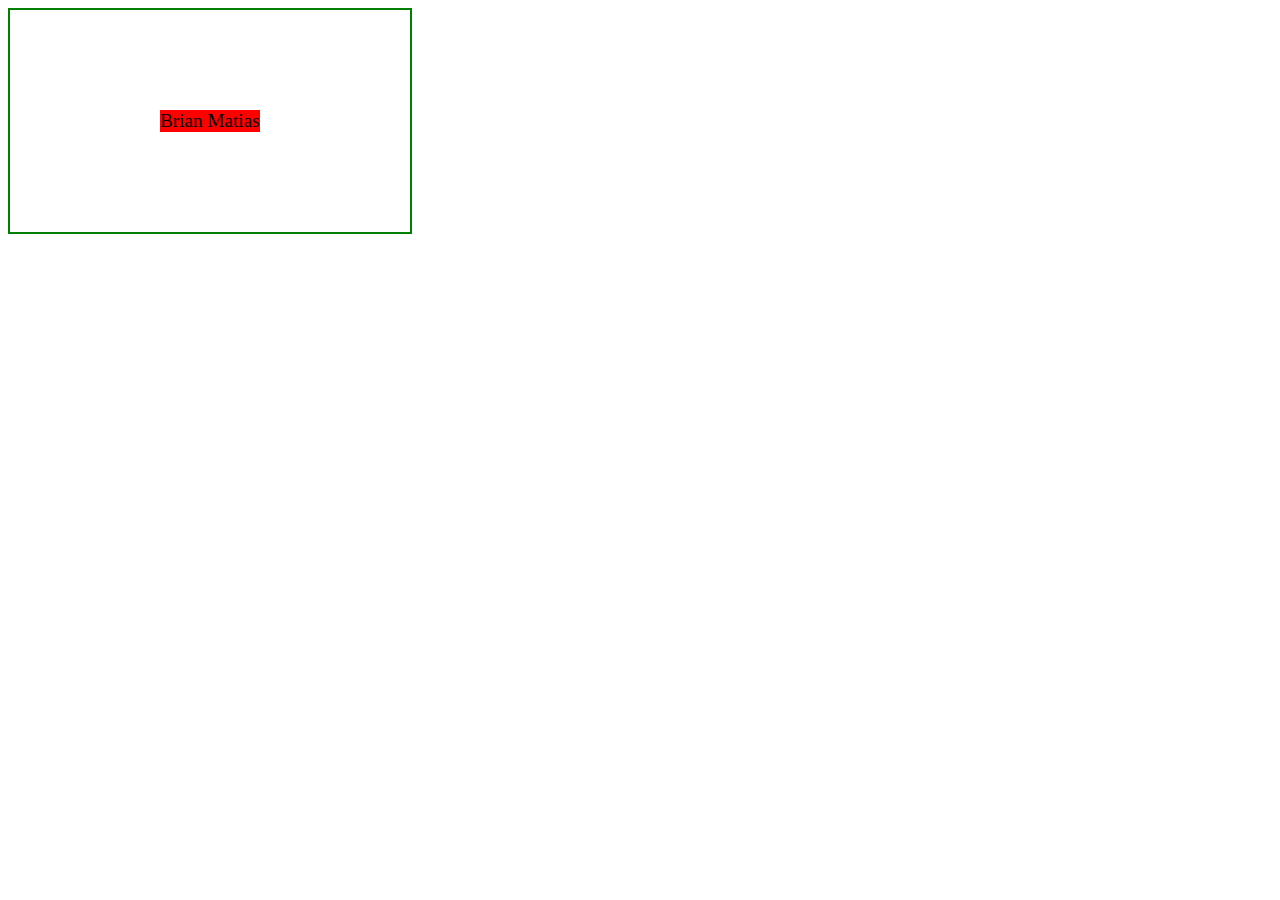
<file: Alinhamento vertical/index.html>
<!DOCTYPE html>
<html lang="en">
<head>
    <meta charset="UTF-8">
    <meta http-equiv="X-UA-Compatible" content="IE=edge">
    <meta name="viewport" content="width=device-width, initial-scale=1.0">
    <title>Document</title>
    <style>
        body{
            font-size: 1.2rem;
        }

        /* .card{
            position:relative ;
            float: left;
            width: 400px;
            height: 200px;
            border: 2px solid green;
            text-align: center;

        } */

        /* .c1{
            line-height: 200px;
        }

        .c2{
            position: absolute;
            top: 50%;
            left: 50%;

            transform: translate(-50%, -50% );} */
            
        .card2{
            /* clear: left;
            float: left; */
            display: inline-block;
            border: 2px solid green;
            padding-left: 150px;
            padding-right: 150px;
            padding-top: 100px;
            padding-bottom: 100px;
        }

            
            
            
            
            
            </style>





<!-- </head>
<body>
    <div class="card">
        <div class="c1">
            Brian Matias
        </div>
    </div>
    <div class="card">
        <div class="c2">
            Brian Matias
        </div>
    </div>
<br><br><br> -->

    <div class="card2">
        <div style="background-color: red;">
            Brian Matias
        </div>
    </div>









</body>
</html>
</file>
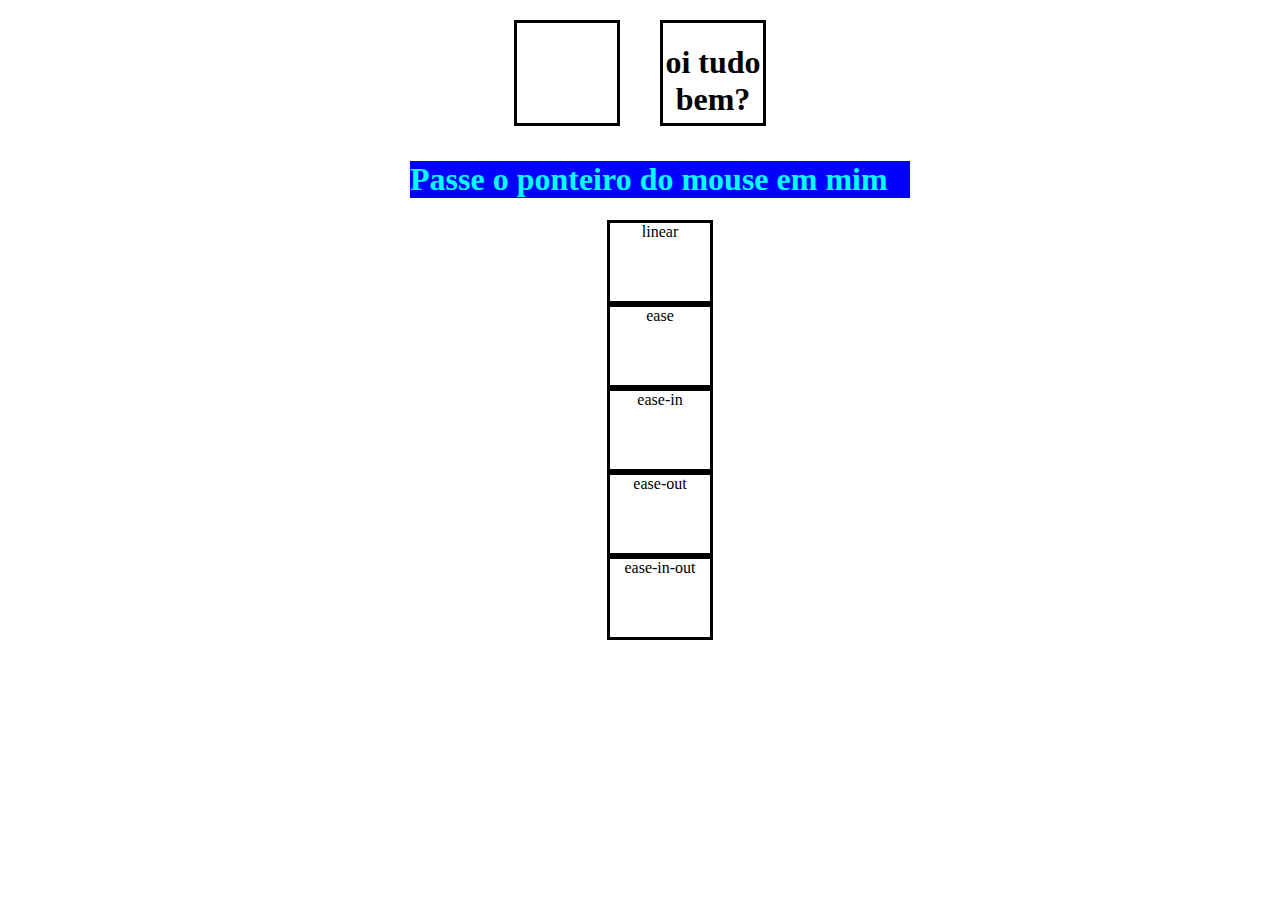
<file: Animação/index.html>
<!DOCTYPE html>
<html lang="en">
<head>
    <meta charset="UTF-8">
    <meta http-equiv="X-UA-Compatible" content="IE=edge">
    <meta name="viewport" content="width=device-width, initial-scale=1.0">
    <title>Document</title>
    <link rel="stylesheet" href="./style.css">
</head>
<body>
    

    <div class="containerr">
        <div class="box"></div>
        <div class="box2"> <h1 class="oi">oi tudo bem?</h1></div>
        
            
        </h1>
        <div class="flex">
            <h1 class="titulo">Passe o ponteiro do mouse em mim</h1>
            <div class="mover1">linear</div>
            <div class="mover2">ease</div>
            <div class="mover3">ease-in</div>
            <div class="mover4">  <div class="h1"></div>    ease-out</div>
            <div class="mover5">ease-in-out</div>
        </div>
    </div>


</body>
</html>
</file>
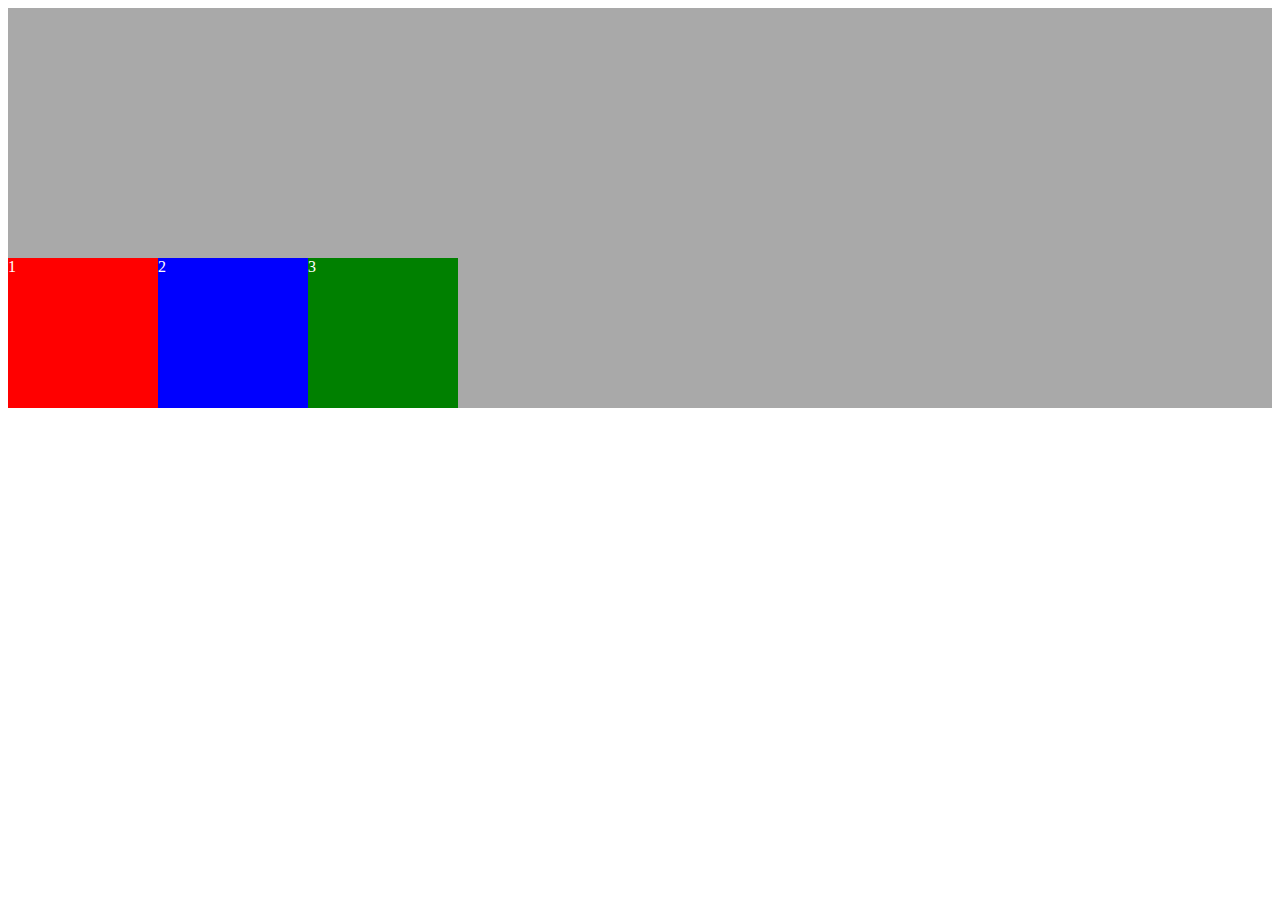
<file: FlexBox Flex Direction/index.html>
<!DOCTYPE html>
<html lang="en">
<head>
    <meta charset="UTF-8">
    <meta http-equiv="X-UA-Compatible" content="IE=edge">
    <meta name="viewport" content="width=
    , initial-scale=1.0">
    <title>Document</title>
    <link rel="stylesheet" href="./style.css">
</head>
<body>
    
    <div class="container">
        <div class="rect r1">1</div>
        <div class="rect r2">2</div>
        <div class="rect r3">3</div>
    </div>

</body>
</html>
</file>
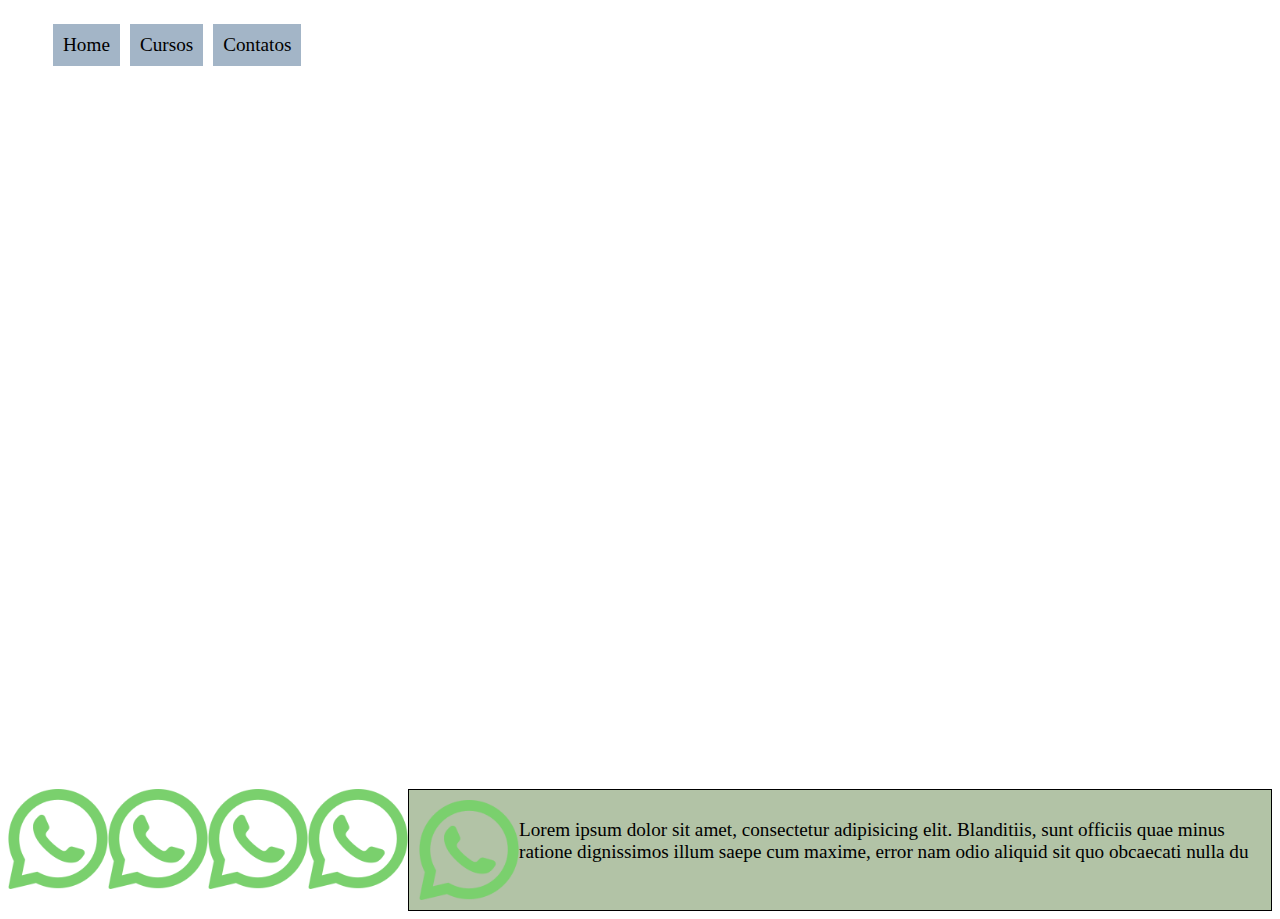
<file: float/index.html>
<!DOCTYPE html>
<html lang="en">
<head>
    <meta charset="UTF-8">
    <meta http-equiv="X-UA-Compatible" content="IE=edge">
    <meta name="viewport" content="width=device-width, initial-scale=1.0">
    <title>Document</title>
    <style>
        
        li{
            float: left;
            list-style:none;
            padding: 10px;
            background-color: #a3b5c7;
            margin: 5px;
        }

        body{
            font-size: 1.2rem;
        }

        img{
            float:left;
        }

        p{
            clear: none;
        }

        div{
            border: 1px solid black;
            overflow: auto;
            padding: 10px;
            background-color: #b2c3a6;
        }

    </style>
</head>
<body>

    <ul>
        <li>Home</li>
        <li>Cursos</li>
        <li>Contatos</li>
    </ul>



<br><br><br><br><br><br><br>
<br><br><br><br><br><br><br>
<br><br><br><br><br><br><br>
<br><br><br><br><br><br><br>
<br><br><br><br><br><br><br>
    <img  src="./174879.png" alt="" width="100em">
    <img  src="./174879.png" alt="" width="100em">
    <img  src="./174879.png" alt="" width="100em">
    <img  src="./174879.png" alt="" width="100em">
<div>
    <img id="i1" src="./174879.png" alt="" width="100em">
    <p>
        Lorem ipsum dolor sit amet, consectetur adipisicing elit. Blanditiis, sunt officiis quae minus ratione dignissimos illum saepe cum maxime, error nam odio aliquid sit quo obcaecati nulla du
    </p>
</div>   














</body>
</html>
</file>
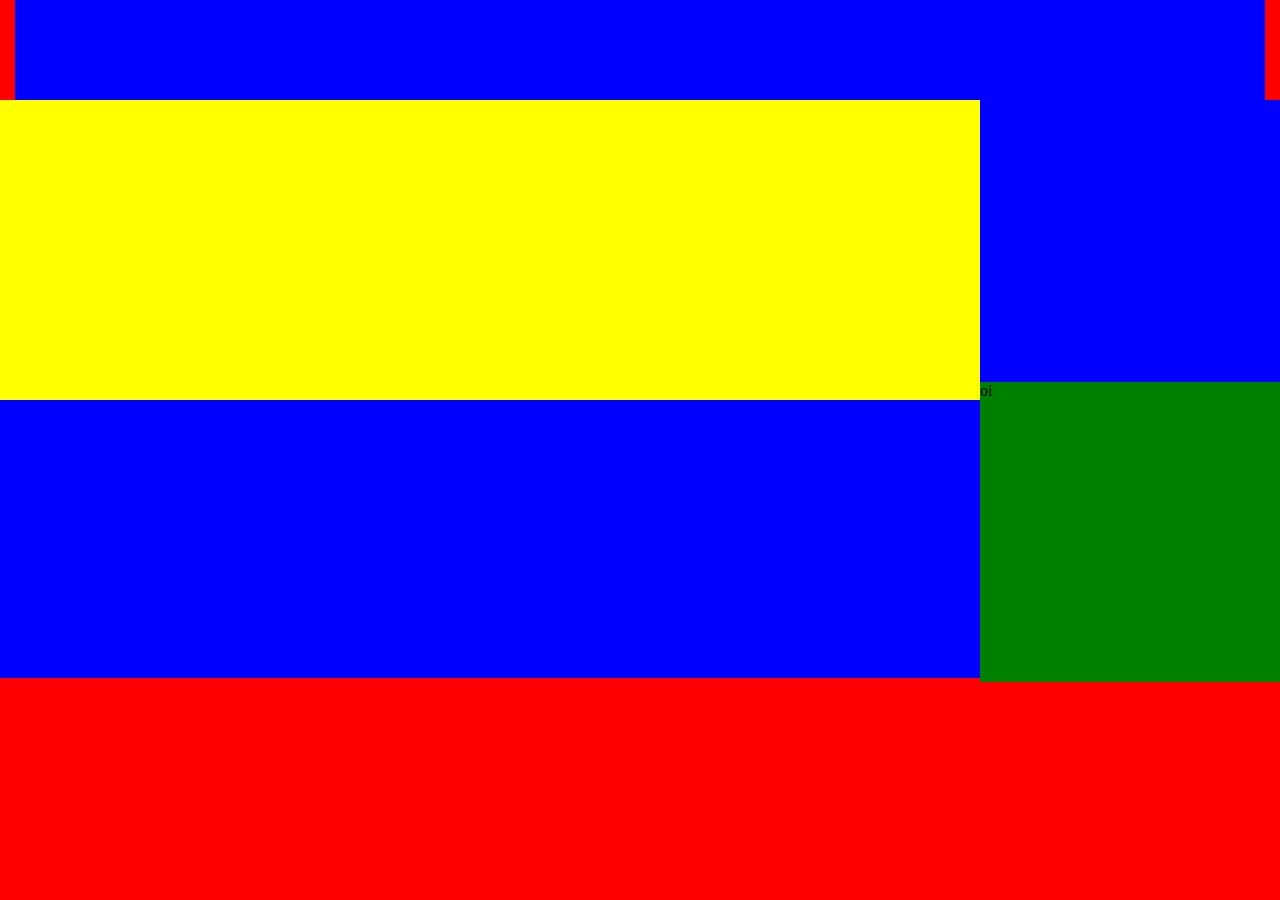
<file: Função Calc/index.html>
<!DOCTYPE html>
<html lang="en">

<head>
    <meta charset="UTF-8">
    <meta http-equiv="X-UA-Compatible" content="IE=edge">
    <meta name="viewport" content="width=device-width, initial-scale=1.0">
    <title>Document</title>
    <link rel="stylesheet" href="./style.css">
</head>

<body>
    <div class="primeira2"></div>
    <div class="container">
        <div class="primeira">

        </div>
        <div class="segunda">
            oi
        </div>
    </div>

</body>

</html>
</file>
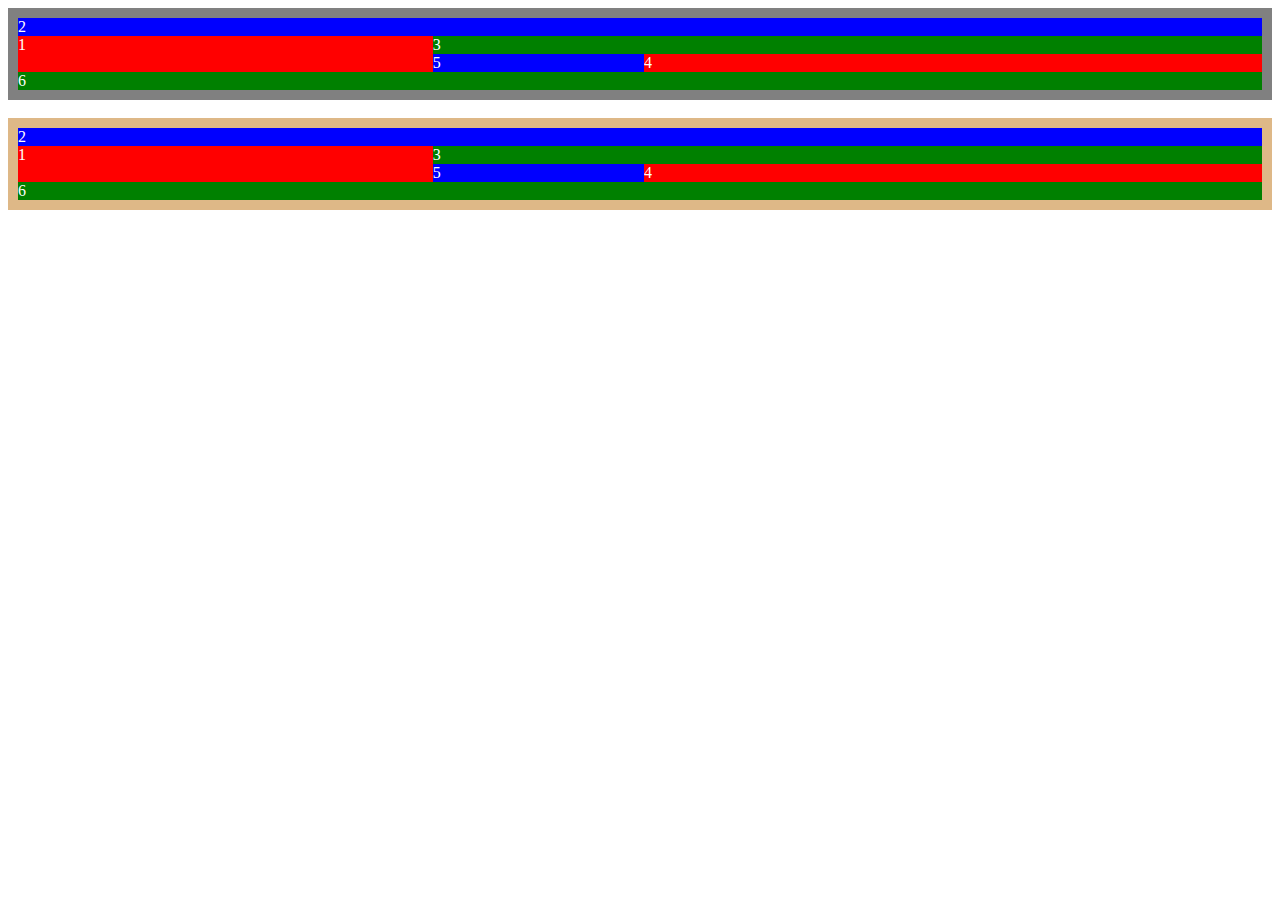
<file: GRID/index.html>
<!DOCTYPE html>
<html lang="en">
<head>
    <meta charset="UTF-8">
    <meta http-equiv="X-UA-Compatible" content="IE=edge">
    <meta name="viewport" content="width=device-width, initial-scale=1.0">
    <title>Document</title>
    <link rel="stylesheet" href="./style.css">
</head>
<body>
    <div class="container3">
        <div class="s1 iitem1">1</div>
        <div class="s2 iitem2">2</div>
        <div class="s3 iitem3">3</div>
        <div class="s1 iitem4">4</div>
        <div class="s2 iitem5">5</div>
        <div class="s3 iitem6">6</div>
    </div>
    <br>
    <div class="container2">
        <div class="a1 item1">1</div>
        <div class="a2 item2">2</div>
        <div class="a3 item3">3</div>
        <div class="a1 item4">4</div>
        <div class="a2 item5">5</div>
        <div class="a3 item6">6</div>
    </div>
    <br>
    <!-- <div class="container">
        <div class="rect r1">1</div>
        <div class="rect r2">2</div>
        <div class="rect r3">3</div>
        <div class="rect r4">4</div>
        <div class="rect r5">5</div>
        <div class="rect r6">6</div>
    </div> -->
    


</body>
</html>
</file>
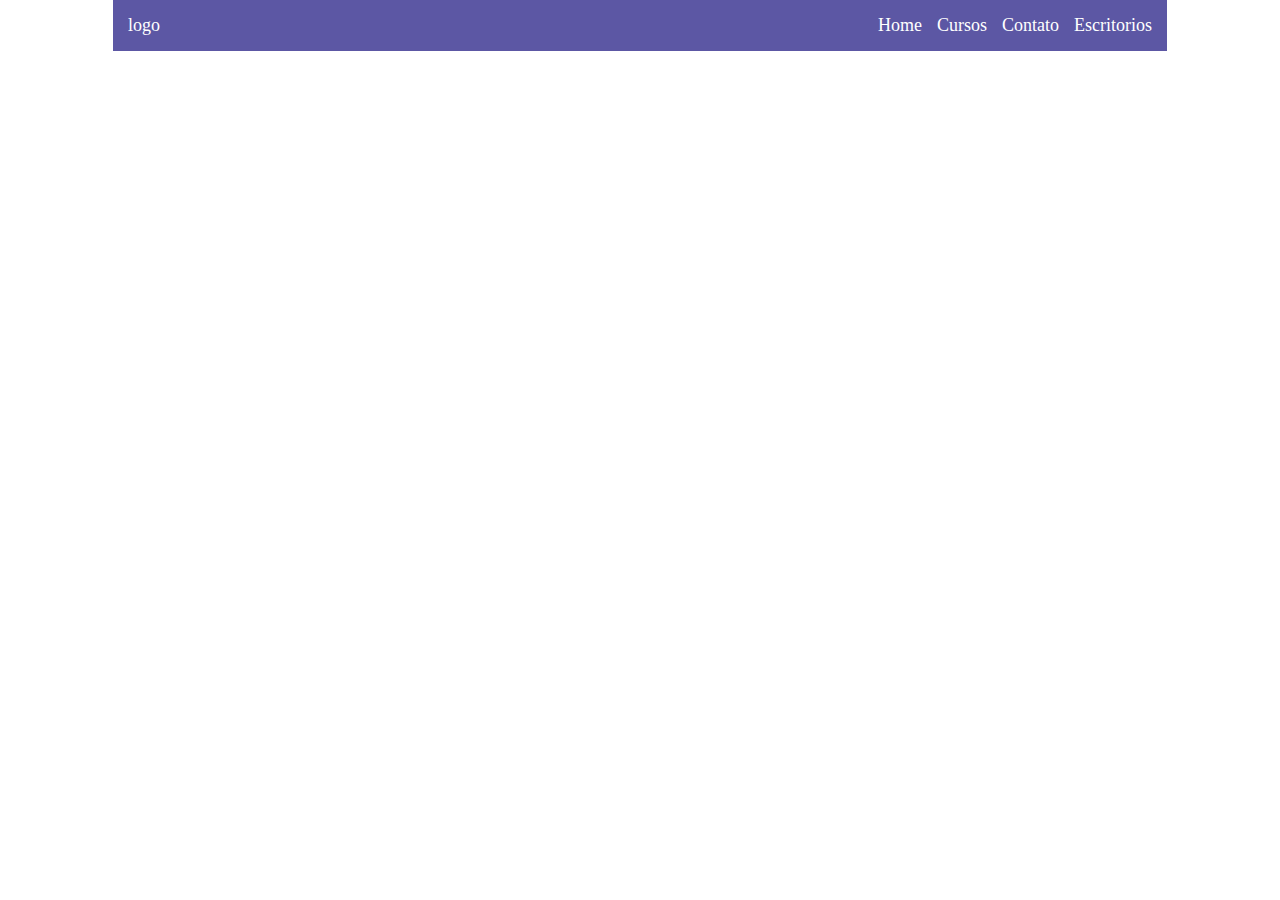
<file: Media Queries/Index.html>
<!DOCTYPE html>
<html lang="en">
<head>
    <meta charset="UTF-8">
    <meta http-equiv="X-UA-Compatible" content="IE=edge">
    <meta name="viewport" content="width=device-width, initial-scale=1.0">
    <title>Document</title>
    <style>
        body{
            margin: 0%;
            padding: 0%
        }
        .header{
            overflow: hidden;
            margin: auto;
            width: 80%;
            background: #5C57A4;
            padding: 15px;
            font-size: 18px;
        }
        .menu{
            list-style: none;
            margin: 0%;
            padding: 0%;
            float: right;
        }
        li{
            /* display: inline-block; */
            float: left;
            color: white;
            margin-left: 15px;
        }
        .logo{
            float: left;
            color: white;
        }

        @media screen and (max-width: 700px) {
            .header{
                background-color: gray;
            }
        }


        @media screen and (max-width: 400px) {
            .logo{
                float: none;
                text-align: center;
            }
            .menu{
                margin-top: 20px;
                float: none;
                text-align: center;
            }

            li{
                margin-bottom: 5px;
                float: none;
                padding: 10px;
            }
            .header{
                background-color: red;
            }
        }


    </style>
</head>
<body>
    
    <div class="header">
        <div class="logo">
            logo
        </div>

        <ul class="menu">
                <li>Home</li>
                <li>Cursos</li>
                <li>Contato</li>
                <li>Escritorios</li>

        </ul>

</div>



</body>
</html>
</file>
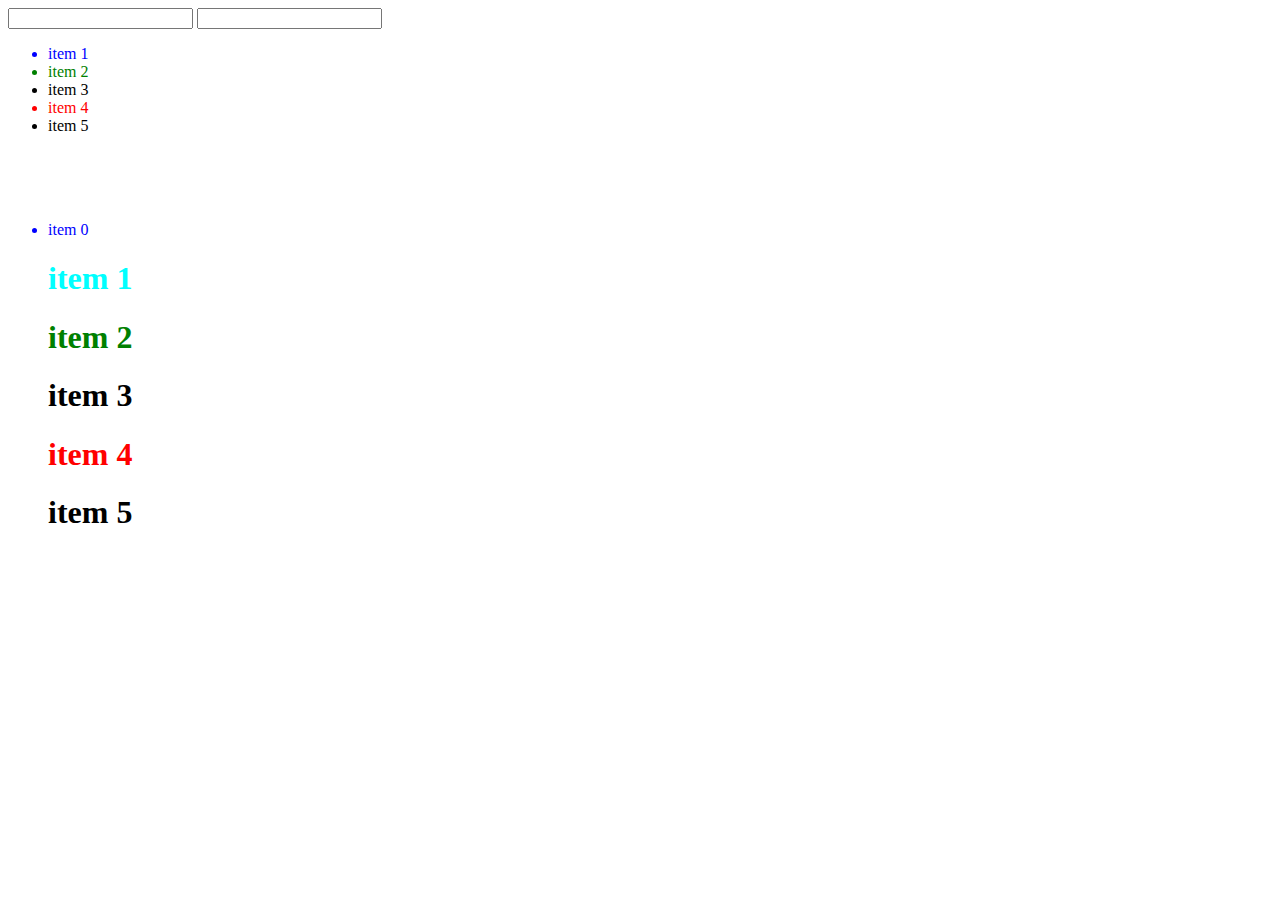
<file: Pseudo classes/index.html>
<!DOCTYPE html>
<html lang="en">
<head>
    <meta charset="UTF-8">
    <meta http-equiv="X-UA-Compatible" content="IE=edge">
    <meta name="viewport" content="width=device-width, initial-scale=1.0">
    <title>Document</title>
    <link rel="stylesheet" href="./style.css">
</head>
<body>
    
    <input type="text" name="" id="">
    <input type="text" name="" id="">

    <ul>
        <li>item 1</li>
        <li>item 2</li>
        <li>item 3</li>
        <li>item 4</li>
        <li>item 5</li>
    </ul>
    <br><br><br>
    <ul>
        <li>item 0</li>
        <h1>item 1</h1>
        <h1>item 2</h1>
        <h1>item 3</h1>
        <h1>item 4</h1>
        <h1>item 5</h1>
    </ul>

</body>
</html>
</file>
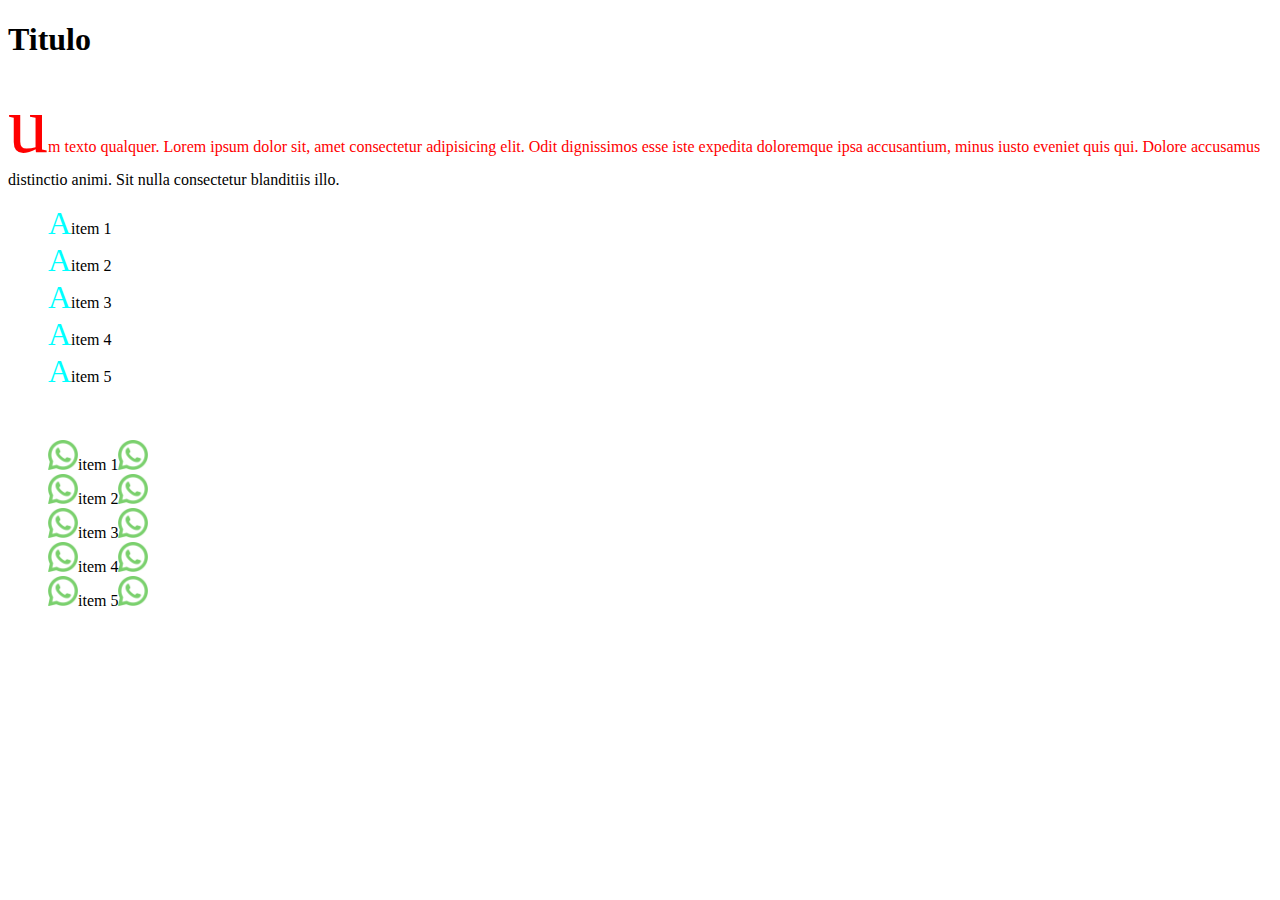
<file: Pseudo Elementos/index.html>
<!DOCTYPE html>
<html lang="en">
<head>
    <meta charset="UTF-8">
    <meta http-equiv="X-UA-Compatible" content="IE=edge">
    <meta name="viewport" content="width=
    , initial-scale=1.0">
    <title>CSS</title>
    <link rel="stylesheet" href="./style.css">
</head>
<body>
    
    <h1>Titulo</h1>
    <p>um texto qualquer. Lorem ipsum dolor sit, amet consectetur adipisicing elit. Odit dignissimos esse iste expedita doloremque ipsa accusantium, minus iusto eveniet quis qui. Dolore accusamus distinctio animi. Sit nulla consectetur blanditiis illo.</p>

    <ul>
        <li class="li">item 1</li>
        <li class="li">item 2</li>
        <li class="li">item 3</li>
        <li class="li">item 4</li>
        <li class="li">item 5</li>
    </ul>
    <br>
    <ul>
        <li class="li2">item 1</li>
        <li class="li2">item 2</li>
        <li class="li2">item 3</li>
        <li class="li2">item 4</li>
        <li class="li2">item 5</li>
    </ul>



</body>
</html>
</file>
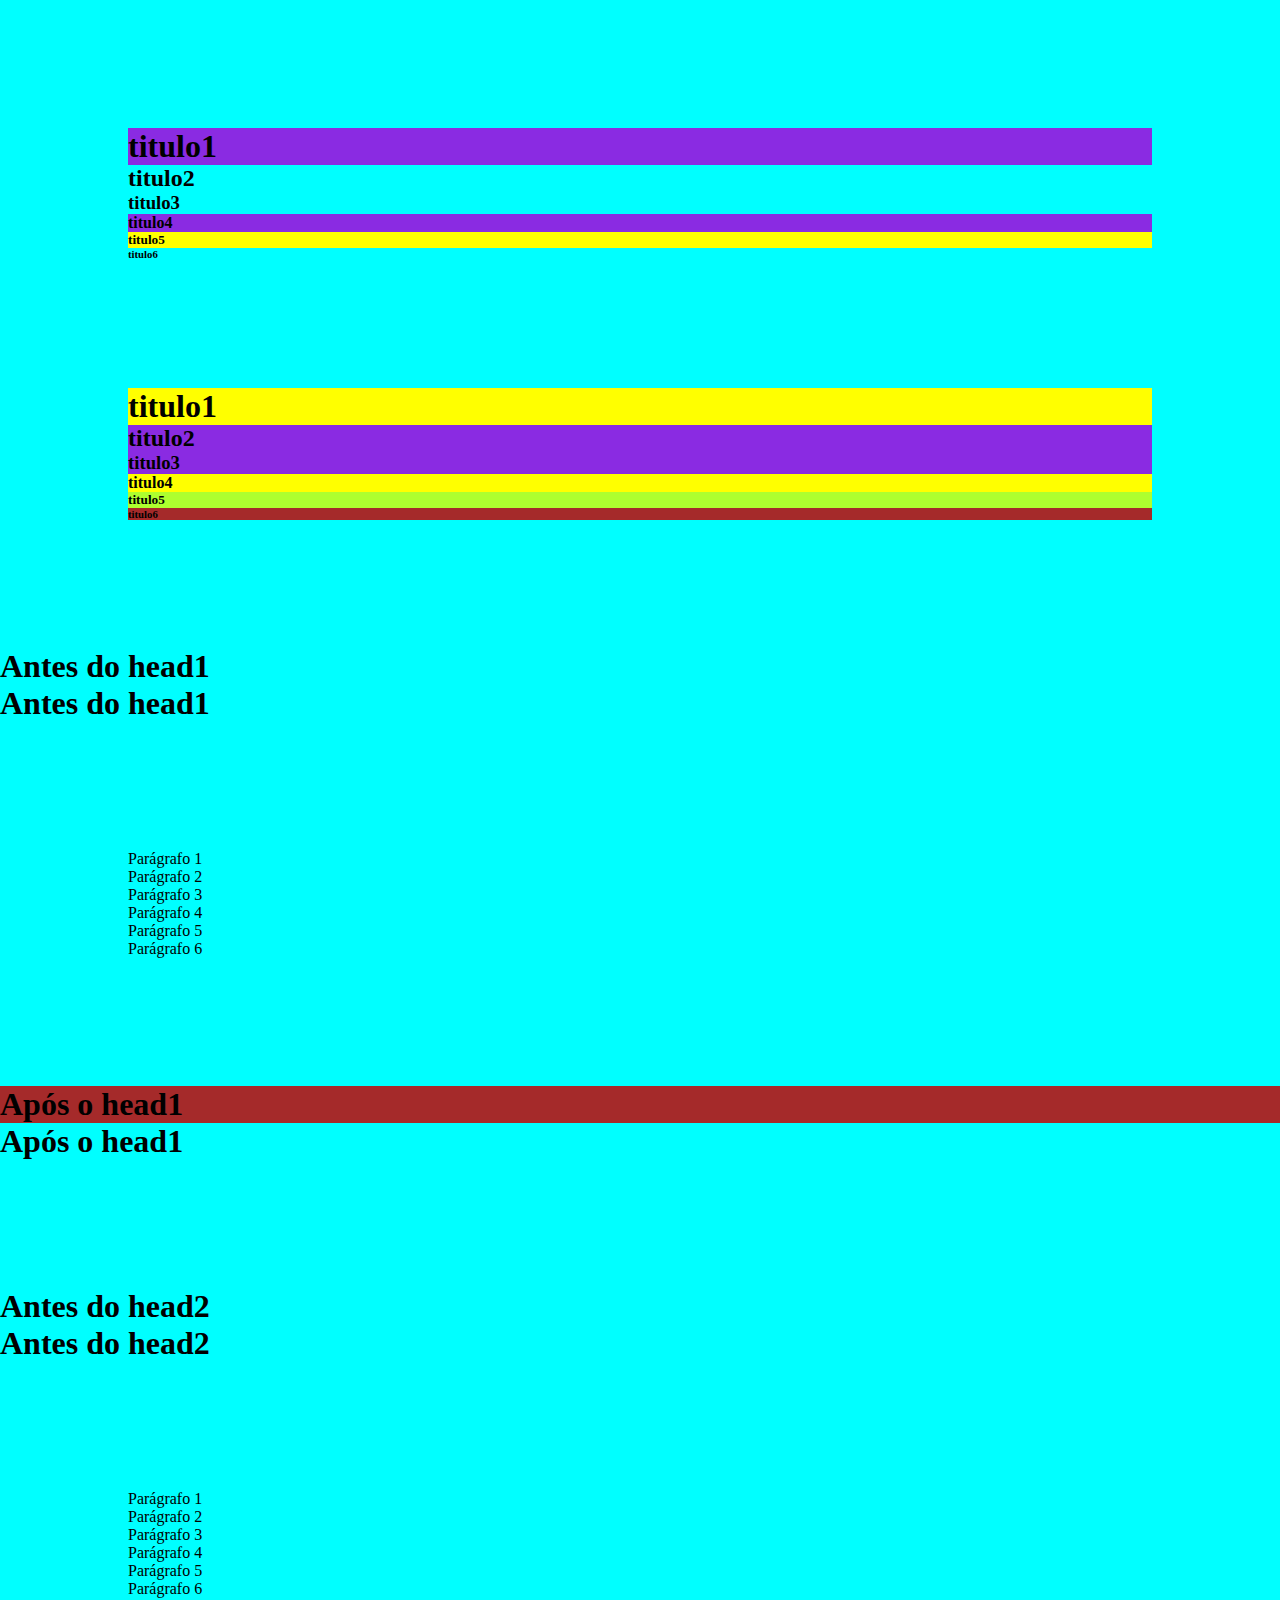
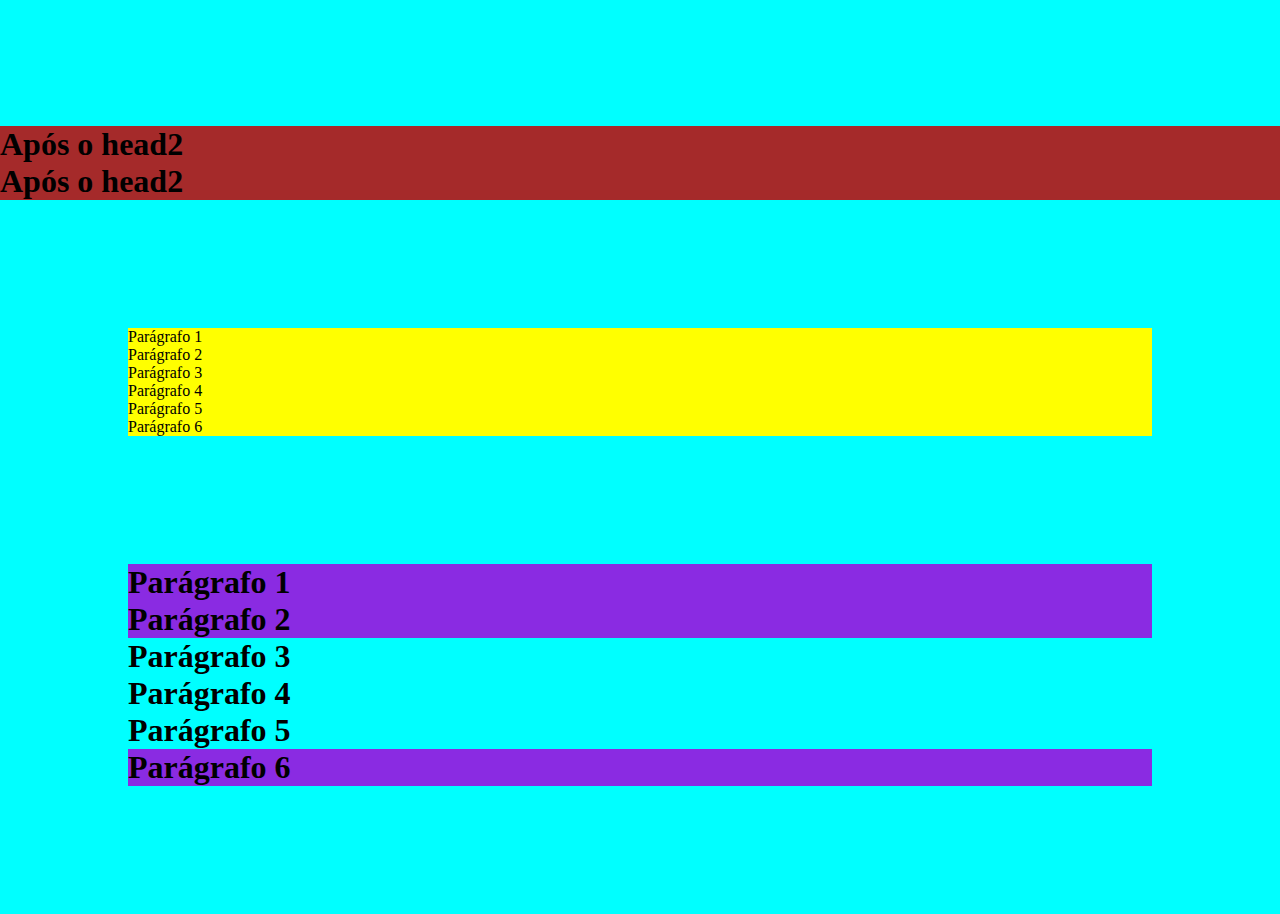
<file: Seletores/index.html>
<!DOCTYPE html>
<html lang="en">
<head>
    <meta charset="UTF-8">
    <meta http-equiv="X-UA-Compatible" content="IE=edge">
    <meta name="viewport" content="width=device-width, initial-scale=1.0">
    <title>Document</title>
    <link rel="stylesheet" href="./style.css">

</head>
<body>
    
    <div>
        
        <h1 width=300 >titulo1</h1>
        <h2>titulo2</h2>
        <h3>titulo3</h3>
        <h4 width=500>titulo4</h4>
        <h5 width=200>titulo5</h5>
        <h6>titulo6</h6>

    </div>
    
    <div>

        <h1 title="titulo 1" >titulo1</h1>
        <h2 title="titan 2">titulo2</h2>
        <h3 title="titan 3">titulo3</h3>
        <h4 title="titulo 4">titulo4</h4>
        <h5 title="titulo 5">titulo5</h5>
        <h6 title="entao final">titulo6</h6>

        <script>
//é possivel selecionar um atributo do html tambem pelo js mas só vei pegar o primeiro
            let titulo = document.querySelector("[title]")
            console.log(titulo)
//se eu quiser selecionar todos com um atribudo do html utilizo querySelectorAll
            let todosTitulo = document.querySelectorAll("[title]")
            console.log(todosTitulo)
//inclusive posso usar todas as forma de seletor de propriedade do do atributo no css
//apenas com numero que nao sei como faz que da erro
            let todosTituloQueTemN = document.querySelectorAll("[title*=n")
            console.log(todosTituloQueTemN)

        </script>
    </div>
    
    <h1>Antes do head1</h1>
    <h1>Antes do head1</h1>
    
    <header class="header1">

        <p>Parágrafo 1</p>
        <p>Parágrafo 2</p>
        <p>Parágrafo 3</p>
        <p>Parágrafo 4</p>
        <p>Parágrafo 5</p>
        <p>Parágrafo 6</p>

    </header>

    <h1>Após o head1</h1>
    <h1>Após o head1</h1>
        <div></div>   
    <h1>Antes do head2</h1>
    <h1>Antes do head2</h1>
    
    <header class="header2">

        <p>Parágrafo 1</p>
        <p>Parágrafo 2</p>
        <p>Parágrafo 3</p>
        <p>Parágrafo 4</p>
        <p>Parágrafo 5</p>
        <p>Parágrafo 6</p>

    </header>

    <h1>Após o head2</h1>
    <h1>Após o head2</h1>

    <div>

        <p>Parágrafo 1</p>
        <p>Parágrafo 2</p>
        <p>Parágrafo 3</p>
        <p>Parágrafo 4</p>
        <p>Parágrafo 5</p>
        <p>Parágrafo 6</p>

    </div>
    
    <div class="b">

        <h1>Parágrafo 1</h1>
        <h1>Parágrafo 2</h1>
        <section>
        <h1>Parágrafo 3</h1>
        <h1>Parágrafo 4</h1>
        <h1>Parágrafo 5</h1>
        </section>
        <h1>Parágrafo 6</h1>

    </div>

</body>
</html>
</file>
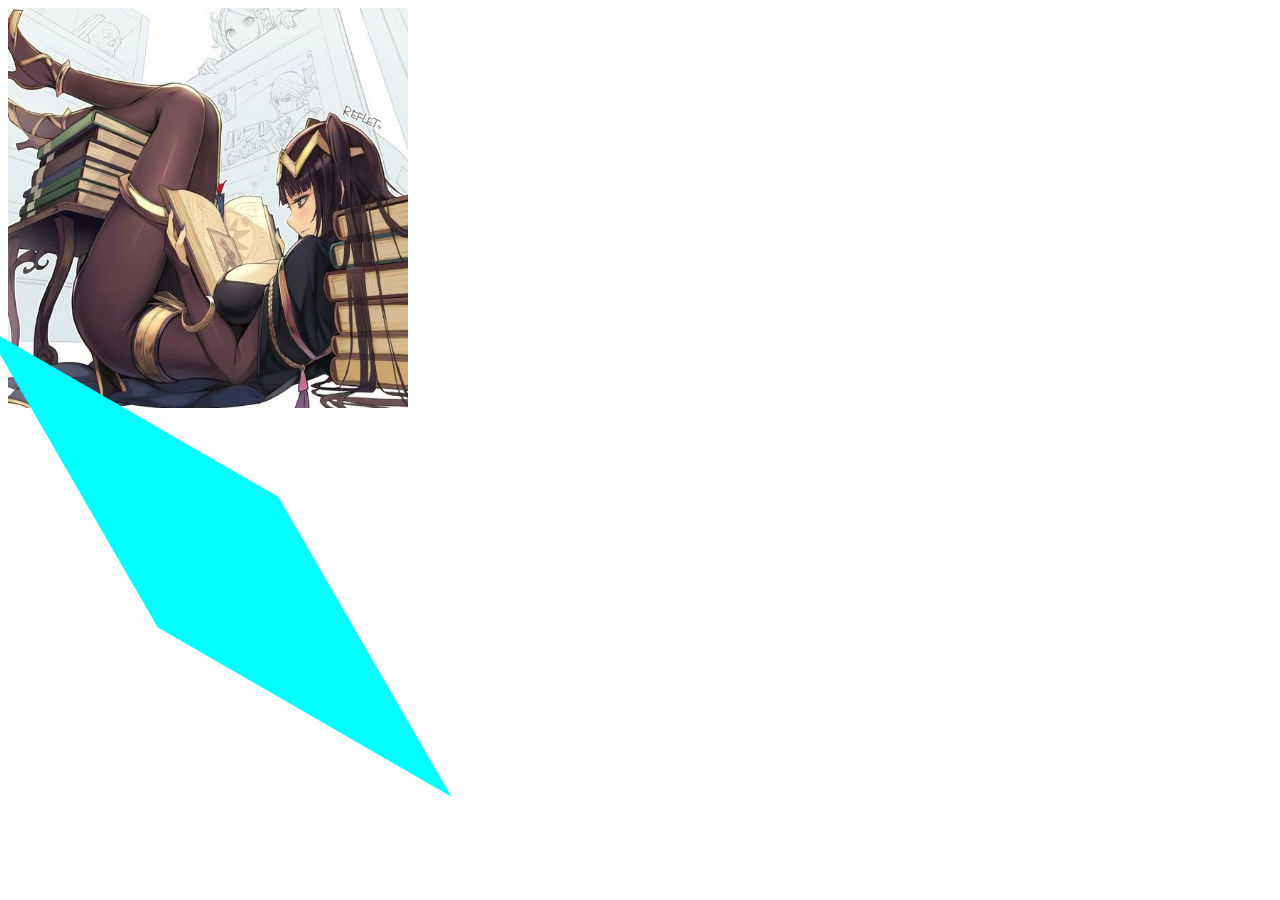
<file: Transformação/index.html>
<!DOCTYPE html>
<html lang="en">
<head>
    <meta charset="UTF-8">
    <meta http-equiv="X-UA-Compatible" content="IE=edge">
    <meta name="viewport" content="width=device-width, initial-scale=1.0">
    <title>Document</title>
    <link rel="stylesheet" href="./style.css">
</head>
<body>
    
    <img src="./464e7c27f61bf8c6a0ab57c7bade1305.jpg" alt="">

    <div></div>

</body>
</html>
</file>
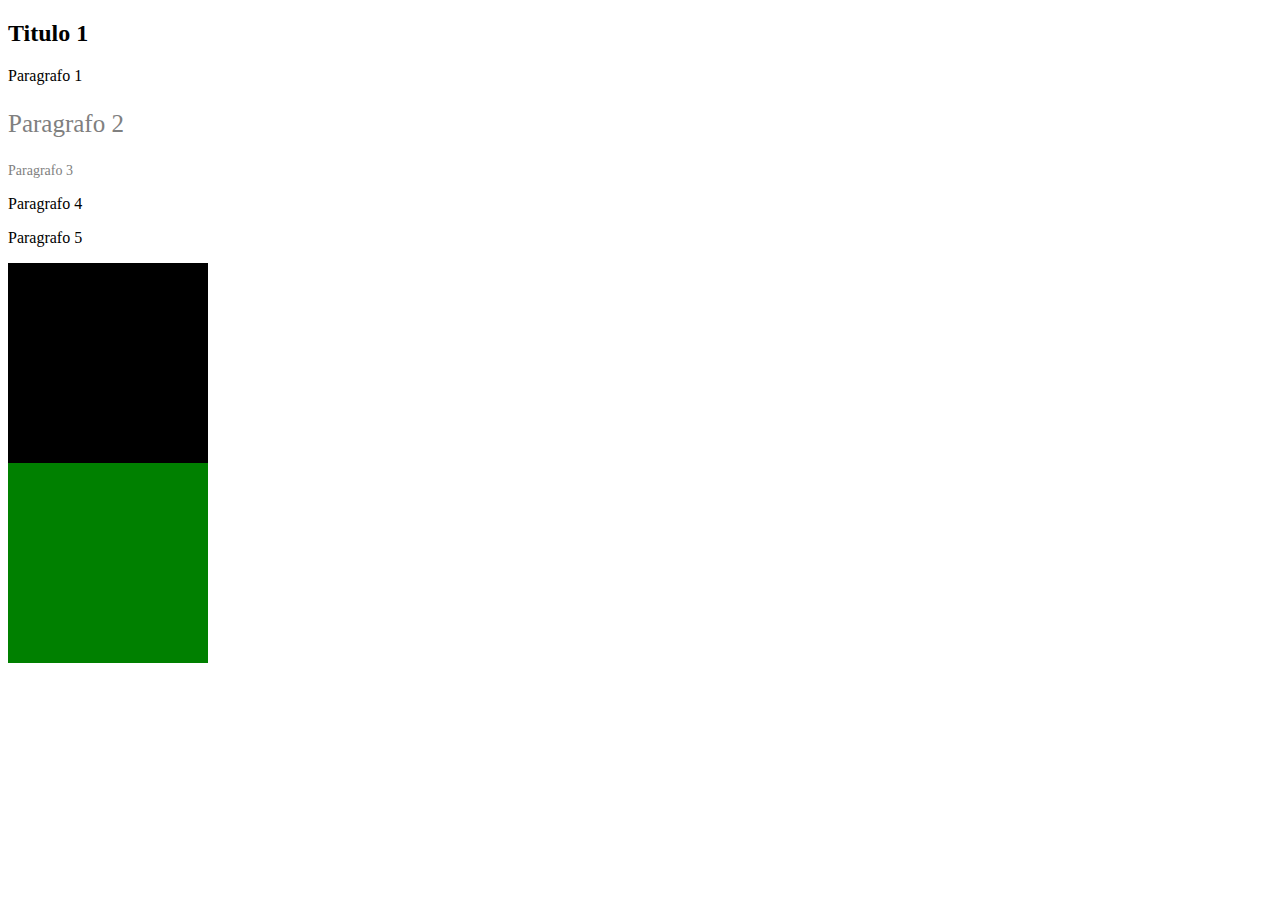
<file: Variaveis no css/index.html>
<!DOCTYPE html>
<html lang="en">
<head>
    <meta charset="UTF-8">
    <meta http-equiv="X-UA-Compatible" content="IE=edge">
    <meta name="viewport" content="width=device-width, initial-scale=1.0">
    <title>Document</title>
    <link rel="stylesheet" href="./style.css">
</head>
<body>
    
    <h2 class="h">Titulo 1</h2>

    <p class="p1">Paragrafo 1</p>
    <p class="p2">Paragrafo 2</p>
    <p class="p3">Paragrafo 3</p>
    <p class="p4">Paragrafo 4</p>
    <p class="p5">Paragrafo 5</p>

    <div class="sqr1"></div>
    <div class="sqr2"></div>

</body>
</html>
</file>
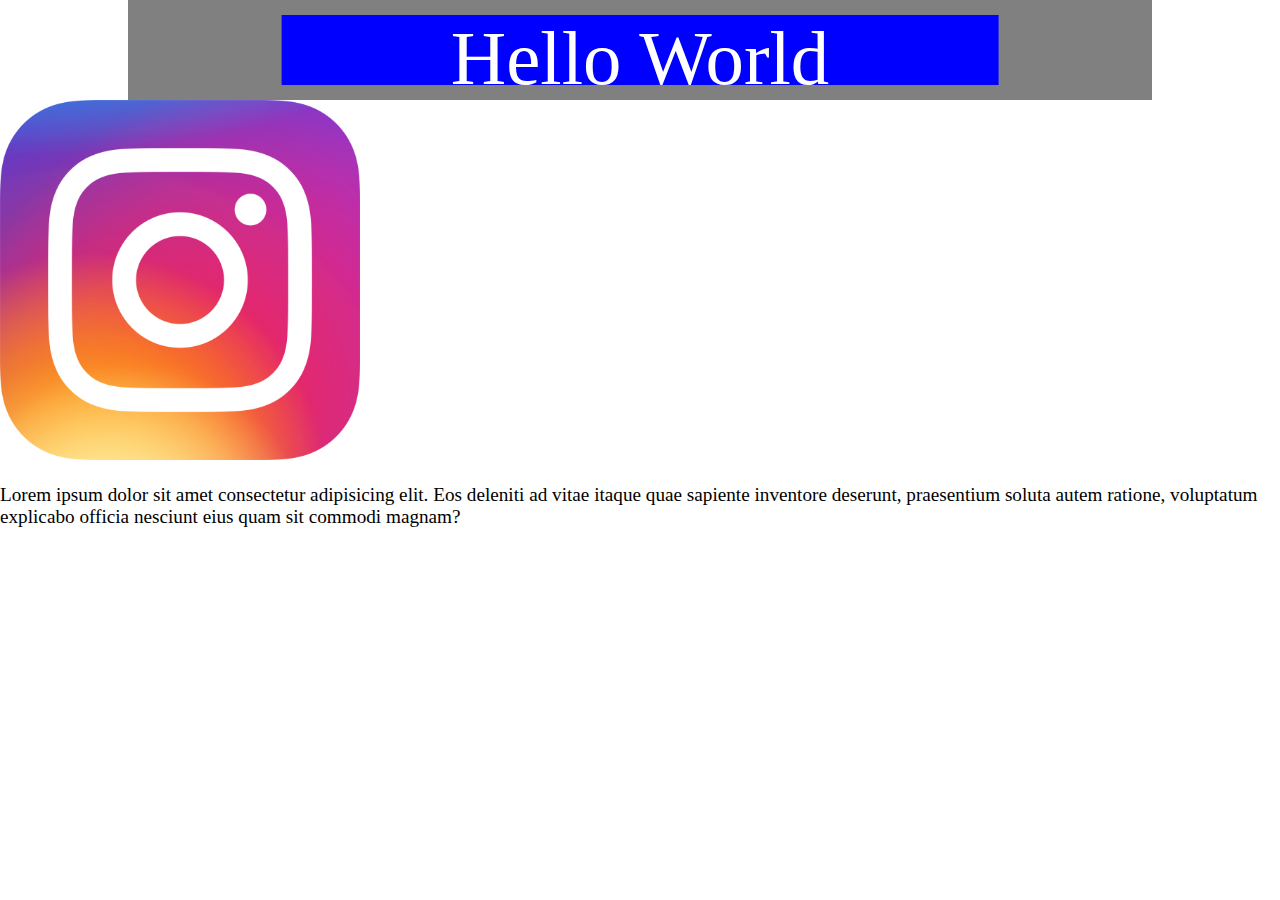
<file: Viewport, responsividade/index.html>
<!DOCTYPE html>
<html lang="en">
<head>
    <meta charset="UTF-8">
    <meta http-equiv="X-UA-Compatible" content="IE=edge">
    <meta name="viewport" content="width=device-width, initial-scale=1.0">
    <title>Document</title>
    <meta name="viewport" content="width=device-width, initial-scale=1.0">
    
    <style>
        body{
            font-size: 1.2rem;
            padding: 0%;
            margin: 0%;
        }

        .header{
            position: relative;
            height: 100px;
            width: 80%;
            background-color: gray;
            margin: auto;
        }

        .content{
            position: absolute;
            background-color: blue;
            
            width: 70%;
            height: 70%;
            
            top: 50%;
            left: 50%;
            
            transform: translate(-50%, -50%);

            color: white;
            text-align: center;
            font-size: 6vw;
        }

        img{
            width: 360px;
        }


    </style>
</head>
<body>
    
    <div class="header">
        <div class="content">
            Hello World
        </div>
    </div>


        <img src="./2048px-Instagram_icon.png" alt="">

        <p>
            Lorem ipsum dolor sit amet consectetur adipisicing elit. Eos deleniti ad vitae itaque quae sapiente inventore deserunt, praesentium soluta autem ratione, voluptatum explicabo officia nesciunt eius quam sit commodi magnam?
        </p>
















    </body>
</html>
</file>
<file: Animação/style.css>
body{
    margin: 0px;
    padding: 20px;
    overflow: hidden;
}
.flex{
    display: flex;
    position: absolute;
    flex-direction: column;
    justify-content: center;
    align-content: center;
    width: 100%;
    height: 500px;
    top: 140px;
}
.containerr{
    width: 100%;
    height: 40%;
    display: grid;
    grid-template: auto auto / auto auto;
    justify-content: center;
    align-content: flex-start;
    gap: 40px;
    

}




/*//////////////////////////  CRIANDO ANIMAÇÃO  ////////////////////////////////////////////////////////////////////////
Animação de ir de uma cor para outra cor: etapas
Primeira criar a animação
Segunda dizer qual a propriedade que eu quero modificar
Terceira quanto tempo vai levar do estado A para o estado B
*/


@keyframes mudarCor{  /*Criar animação*/
    from {background-color: black;} /*estado inicial     */
    to {background-color: white;} /*estado final        */
}
/*"From" ou "apartir de" identifica como fica o estado inicial
  "To" ou "para", identifica para onde vai o estado final*/

@keyframes mudarCor2{  /*Criar animação*/
    /* 0%  {background-color: white;} */
    0% {background-color: red;
        width:0px} 
    20% {background-color: orange;}
    40% {background-color: yellow;}
    50% {background-color: greenyellow;
        }
    60% {background-color: blue;}
    80% {background-color: darkblue;
        ;}
    100% {background-color: violet;
        width: 300px;}                                                                                 /*
Voce pode tambem definir o estado da animação com porcentagem
  E usar mais de um valor a cada estado                                                                                     */ 
} 

@keyframes mover{ 
    0% {left: 0px;}
    100% {left: 300px;}
/* é possivel mover seu item no keyframe porem o display tem que estar
   relative
*/
}


.box{
    border-style: solid;
    width: 100px;
    height: 100px;
    animation-name: mudarCor; /*segunda etapa*/
    animation-duration: 4s; /*Terceira etapa, tempo de duração*/


/*///////////////////////////  DELAY  //////////////////////////////////////////////////////////////////////
animation delay te da a possibilidade de por um delay ao carregar a pagina
na sua animação pode tambem ser um delay negativo começando a animação adiantada  */
    animation-delay: 1s; 

/*////////////////////////////  LOOP  /////////////////////////////////////////////////////////////////////////
animation-interation-count: serve pra voce definir a repetição da animação
pode escolher um valor numero, infinite vai repetir infinitamente             */
    animation-iteration-count:infinite;


/*//////////////////////////  DIRECTION  ////////////////////////////////////////////////////////////////////
animation-direction: define se uma animação deve ser reproduzida para frente,
para trás ou alternar entre a reprodução da sequência para frente e para trás
normal, reverse, alternate inverte a direção em cada ciclo
alternate-reverse inverte a direção em cada ciclo e começa invertido a animação     */
    animation-direction: alternate-reverse;


/*//////////////////////////  ANIMATION FILL MODE  //////////////////////////////////////////////////////////////////////
animation-fill-mode ou "modo de preenchimento de animação" define como a animação
vai ficar depois de terminar ou antes de começar se tiver delay
"none" no delay fica padrao e no final volta pro padrao
"backwards" no delay aparece o primeiro quadro e ao terminar volta pro padrão     
"both" no delay aparece o primeiro quadro e ao terminar permanece o ultimo quadro da animação        */
    animation-fill-mode: none;

/*//////////////////////////  TIMING FUNCTION  //////////////////////////////////////////////////////////////////
Animation timing function ou função de temporização de animação
define como uma animação progride pela duração de cada ciclo.   

cubic-bezier(p1, p2, p3, p4) Um autor definiu curva cúbico-bezier
onde os valores de p1 e p3 devem estar no intervalo de 0 a 1.

"ease" Igual a cubic-bezier(0.25, 0.1, 0.25, 1.0)
o valor padrão, aumenta a velocidade no meio da animação, diminuindo a velocidade no final.

"linear" Igual a cubic-bezier(0.0, 0.0, 1.0, 1.0)
anima a uma velocidade uniforme.

"ease-in" Igual a cubic-bezier(0.42, 0, 1.0, 1.0)
começa devagar com a velocidade de transição da propriedade animadora aumentando até completar.

"ease-out" Igual a cubic-bezier(0, 0, 0.58, 1.0)
inicia rapidamente, desacelerando a animação continua

"ease-in-out" Igual a cubic-bezier(0.42, 0, 0.58, 1.0)
começa em transição lenta, acelerando e desacelerando novamente.
*/
animation-timing-function: linear;

/*
Animation: Name Duration timing-function delay interation-count direcion fill-mode
Também é possivel criar uma animção direto no objeto usando o animation
*/


}.titulo{/* /////////////////////  TRANSITIONS  ///////////////////////////////////////////////////////

Transition-property ou "propriedade de transição" serve pra voce selecionar
propriedades como background-color pra voce editar a transição com "transition"
você pode selecionar mais de uma propriedade com virgula que você quer modificar
o modo de transição e na transição você também pode utilizar a virgula pra diferenciar
em que propriedade que tipo de transição voce quer aplicar                                                */
    transition-property: background-color, padding;                                                         /*
    
transition-duration ou "duração da transição" serve pra você definir o tempo
de transição das propriedades que você escolheu no transition-property
  */transition-duration: 0ms, 300ms;                                                                          /*

transition-delay ou atraso de transição serve pra você defir o atraso
da transição iniciar das proprieadaes que voce escolheu no transition-property  
   */transition-delay: 300ms, 0ms;                                                                      /*

transition-timing function ou função de tempo de transição serve pra voce colocar
um efeito na transição igual o animation-timing-function voce vai escolher um efeito
pra colocar na transição que voce escolheu no transition property
   */transition-timing-function: ease-in;
                                                                                                          /*
você tambem pode definir uma transição asim, não esqueca da virgula pra adicionar
mais de uma transição
    
    transition: property duration delay timing-function,
                property duration delay timing-function etc                                              */
    
    
    
    
    text-align: center;background-color: blue;width: 500px;display: flex;align-self: center;color: aqua;
}



.titulo:hover{
    background-color: black;
    padding: 40px;
}
.box2{
    border-style: solid;
    width: 100px;
    height: 100px;
    animation-name: mudarCor2; 
    animation-duration: 4s;
    animation-delay: 1s;
    animation-iteration-count: infinite;
    animation-direction: alternate;
    animation-fill-mode: both;
    text-align: center;
    overflow: hidden;
}


.mover1{
    position: relative;
    align-self: center;
    border-style: solid;
    width: 100px;
    height: 100px;
    animation-name: mover, mudarCor;
    animation-duration: 4s;
    animation-delay: 0s;
    animation-iteration-count: infinite;
    animation-direction: alternate;
    animation-fill-mode: both;
    animation-timing-function: linear;
    text-align: center;
}

.mover2{
    position: relative;
    align-self: center;
    border-style: solid;
    width: 100px;
    height: 100px;
    animation-name: mover, mudarCor;
    animation-duration: 4s;
    animation-delay: 0s;
    animation-iteration-count: infinite;
    animation-direction: alternate;
    animation-fill-mode: both;
    animation-timing-function: ease;
    text-align: center;
}

.mover3{
    position: relative;
    align-self: center;
    border-style: solid;
    width: 100px;
    height: 100px;
    animation-name: mover, mudarCor;
    animation-duration: 4s;
    animation-delay: 0s;
    animation-iteration-count: infinite;
    animation-direction: alternate;
    animation-fill-mode: both;
    animation-timing-function: ease-in;
    text-align: center;
}

.mover4{
    position: relative;
    align-self: center;
    border-style: solid;
    width: 100px;
    height: 100px;
    animation-name: mover, mudarCor;
    animation-duration: 4s;
    animation-delay: 0s;
    animation-iteration-count: infinite;
    animation-direction: alternate;
    animation-fill-mode: both;
    animation-timing-function: ease-out;
    text-align: center;
}

.mover5{
    position: relative;
    align-self: center;
    border-style: solid;
    width: 100px;
    height: 100px;
    animation-name: mover, mudarCor;
    animation-duration: 4s;
    animation-delay: 0s;
    animation-iteration-count: infinite;
    animation-direction: alternate;
    animation-fill-mode: both;
    animation-timing-function: ease-in-out;
    text-align: center;
}
</file>
<file: FlexBox Flex Direction/style.css>
.container{

/*
É um display que te da mais flexibilidade mesmo diminuindo ou aumentando a tela
o flex box vai tentar se manter*/
display: flex;

/*
flex direction: vai modificar a direção
"row" fica em linha "column" fica em coluna por padrao vem o row
tem tambem o "row-reverse" e "column-reverse" como o nome sugere vai
começar do inverso*/        
flex-direction: row;
/*

flex-wrap: wrap ingles é embrulho o flex-wrap vai modifcar oque fazer
ao embrulhar a pagina ou seja diminuir aumentar esticar

"wrap" vai manter a proporção original ao maximo
"wrap-reverse" vai faze a mesma coisa porem inverter a ordem dos  itens*/
flex-wrap: nowrap;

/*
tem uma forma mais rapida tambem de definir o flex-wrap e flex-direction
flex-flow: row wrap;
nao vai mudar nada pro pradrao*/

/*
justify-content ou justificar o conteudo alinha aonde voce quer
os conteudos no eixo principal column = y row = x
por padrao vem "flex-start" no inicio do x ou y
"center" coloca no centro
"flex-start" inicio
"end" "flex-end" no final
"sapce-between" vai manter o espaço maximo possivel entre os elementos
"space-around" vai tentar manter um espaço igual pra todos os elementos
"space-evenly" diferente do around ele não vai tentar ele vai manter */
justify-content: flex-start;

/*
align-items ou alinhamento de itens vem como posição secundaria da principal
se for column = x row = y por padrão ele esta sempre "stretch"
que é ocupar todo o espaço x ou y dependendo se a flex direction é column ou row
*/ align-items: stretch;

/*align-content ou alinhamento de conteudo é a mesma coisa que o align-items
 a unica diferença notavel é que ao juntar a pagina não tem espaçamento entre os itens*/
align-content: stretch;




background-color: darkgrey;
height: 400px;
color: white;
}

.r1{
    
    flex-grow: 0;
    
    align-self: flex-end;
    
    
    
    background-color: red;
}

.r2{

    flex-grow: 0;

    order: 0;

    align-self: flex-end;

    background-color: blue;
}

.r3{
 /*flex-shrink ou contração flexivel é a forma que o item se adapta ao se contrair
   ele vai de 0 a 1 dizendo se pode ou não encolher ou flexionar por padrão vem 1 */
    flex-shrink: 1;

/*flex-grow ou contração pra crescer é a forma que o item se adapta ao expandir a tela
   podendo manter sua forma original ou expandir quanto mais tela tiver podendo contralar
   melhor com o width ou height desabilitado usando flex-grow*/    
    flex-grow: 0;

/*order ou ordem serve pra voce alterar a ordem que um elemento esta posicionado
  todos elementos tem a ordem 0 por padrão podendo mover pra frente com a ordem
  1 por exemplo e movendo pra tras com a ordem -1 por exemplo assim alterando a ordem*/    
    order: 0;

/*align-self ou alinhar-se é bascimante um align-content só que em um item apenas*/
    align-self: flex-end;



    background-color: green;
}

.rect{
width: 150px; 
height: 150px;
}
</file>
<file: Função Calc/style.css>
body{
    margin: 0;
    padding: 0;
    background-color: red;
}

.container{
    width: 100%;
    background-color: blue;
}

.primeira{
    display: inline-block;
    margin-right: -4px;
    margin-bottom: -4px;
    width: calc(100% - 300px);
    height: 300px;
    background-color: yellow;
}

.segunda{
    margin-right: -4px;
    margin-bottom: -4px;
    display: inline-block;
    width: 300px;
    height: 300px;
    background-color: green;
}

.primeira2{
    width: calc(100% - 30px);
    height: 100px;
    background-color: blue;
    margin: auto;
}
</file>
<file: GRID/style.css>
.container{
 /*
  display grid ou tela em grade diferente do display flex que ou é coluna ou uma fila
  no display grid voce pode ter os 2 ao mesmo tempo */
  display: grid;


/*grid-template-rows ou linha de modelo de grade, serve pra voce definir quantas linhas
vai ter no seu template */
 grid-template-rows: auto auto;
/*grid-template-columns ou linha de modelo de coluna, serve pra definir quantas colunas
 vai ter no seu template */
 grid-template-columns: auto auto auto; 
/* voce deve preencher o grid template dando espaço pra cada coluna ou linha

"auto" vai se adaptar ao tamanho da tela ou o tamanho do elemento
"15%"  porcentagem
"15px" px porem utilizando px ao diminuir a tela o item pode vazar do container
e vai deixar de ser responsivo
"fr"   fração

uma outra forma mais facil de definir as linhas e colunas
                X Linhas / y Colunas                         
grid-template: auto auto / auto auto auto;                    */


/*
Grid-gap: serve pra dar um espaçamento entre todos os elementos
row-gap: serve pra dar um espaçamento entre todas linhas
column-gap: serve pra dar um espaçamento entre todas culunas 
gap: 10px;
row-gap: 100px;
column-gap: 40px;                                                   */

/*
justfy-items ou justificar itens justifica os itens como irão posicionar
em relação a linha horizontal eixo x por padrão fica stretch*/
justify-items: center;

/*
align-items ou alinhamento de itens alinha os itens em como irão posicionar
em relação a linha vertical eixo y por padrão fica stretch*/
align-items: center;
/*
Justify-content: é a mesma coisa que justfy-items
Align-content: é a mesma coisa que align-items
a unica diferença é que com o content não tem o espaçamento igual o items
e se usar o content não consegue usar o items alem dos 4 ficar por padrao stretch    */
justify-content: stretch; 
align-content: stretch;








height: 500px;
gap: 0px;
padding: 0px;
background-color: gray;
color: white;
}
.r1{background-color: red;}
.r2{background-color: blue;}
.r3{background-color: green;}
.r4{background-color: red;}
.r5{background-color: blue;}
.r6{background-color: green;}
.rect{
    width: 100px;
    height: 100px;
}



 /*
 ///////////////////////////////////// GRID TEMPLATE AREA ///////////////////////////////////////////////////////////////// */
.container2{




    color: white;
    display: grid;
    background-color: burlywood;
    padding: 10px;

                         /* colunas */
    grid-template-areas: "a2 a2 a2 a2 a2 a2"
                         "a1 a1 a3 a3 a3 a3"       
             /*linhas*/  "a1 a1 a5 a4 a4 a4"        
                         "a6 a6 a6 a6 a6 a6"       ;

                                /*itens*/

}


.a1{
background-color: red;
}

.a2{
background-color: blue;
}

.a3{
background-color: green;
}


/* Grid-area: mapeia o item pra voce poder usar no grid template area */

.item1{
    grid-area: a1;
}

.item2{
    grid-area: a2;
}

.item3{
    grid-area: a3;
}

.item4{
    grid-area: a4;
}

.item5{
    grid-area: a5;
}

.item6{
    grid-area: a6;
}
/* 

//////////////////////////// GRID COLUMN E ROW, START E END //////////////////////////////////////////////////////////////// */
.container3{
            
    /*
                é uma outra forma de organizar seus item parecido com grid template area
                porem usando column row start e end no proprio item pra identificar
                aonde inicia e aonde termina verticalmente e horizontalmente
            */



    color: white;
    display: grid;
    background-color: gray;

    padding: 10px;

    grid-template: auto auto auto auto / auto auto auto auto auto auto

}


.s1{
    background-color: red;
}

.s2{
    background-color: blue;
}

.s3{
    background-color: green;
}

.iitem1{
    /*
    posicionamento da linha do item
    grid-row-start: vai identificar o inicio da linha
    grid-row-end: vai identificar até aonde o final da linha
    posicionamento da coluna do item
    grid-column-start: vai identificar o inicio da coluna daquele item
    grid-colum-end: vai identificar o final da coluna daquele item

    "span" vai adicionar um valor a linha ou coluna da posição atual

*/
    
    grid-row-start: 2;
    grid-row-end: 4;
    grid-column-start: 1;
    grid-column-end: 3;
}

.iitem2{
    grid-row-start: 1;
    grid-column-start: 1;
    grid-column-end: 7;
}

.iitem3{
    grid-column-end: span 4;
}

.iitem4{
    grid-column-start: 4;
    grid-column-end: 7;
}

.iitem5{
    grid-row-start: 3;
    grid-column-start: 3;
}

.iitem6{
    grid-column-start: 1;
    grid-column-end: 7;
}
</file>
<file: Pseudo classes/style.css>
/* a diferença do pseudo elemento para pseudo class é que 
pseudo class vai ter uma vez só os 2 pontos ":" */

/* :focus atribui o style apenas para aquilo que estiver em foco como por exemplo input */
input:focus{
    color: red;
}

/* :first-child vai selecionar o primeiro filho do pai no caso a lista
    se o <li></li> nao for o primeiro filho não vai selecionar nada */
li:first-child{
    color:blue
}

/* :nth-child(?) vai selecionar o proximo filho que voce escolher alem do primeiro no parenteses */
li:nth-child(4){
    color:red
}
/* :nth-last-of-type(?) é a mesma coisa que o de cima mais vai contabilizar de tras pra frente no parenteses */
li:nth-last-child(4){
    color: green;
}


/* :first-of-type vai selecionar o primeiro do tipo  */
h1:first-of-type{
    color: aqua;
}
/* :nth-of-type(?) vai selecionar o proximo depois do primeiro do tipo que voce escolher no parenteses */
h1:nth-of-type(4){
    color: red;
}
/* :nth-last-of-type(?) é a mesma coisa que o de cima mais vai contabilizar de tras pra frente no parenteses */
h1:nth-last-of-type(4){
    color: green;
}

/* voce tambem consegue colocar no pseudo class no parenteses
(?n) divisiveis por ?
(?n -?)
(odd) impares
(even) pares
*/
</file>
<file: Pseudo Elementos/style.css>
/* pra utilizar pseudo elemento é assim :: depois do elemento
first-line vai definir o estilo apenas da primeira linha */

p::first-line{

    color: red;

}

/* ::first-letter vai definir o estilo da primeira letra apenas */
p::first-letter{

    font-size: 5rem;

}

li{
    list-style: none;
}
/* ::before serve pra voce colocar qualquer coisa antes */
.li::before{
    content: "A";
    color: aqua;
    font-size: 2rem;
}

/* tambem com alguns comandos da pra colocar imagem antes */
.li2::before{
    content: '';
    background-image: url(./174879.png);
    background-repeat: no-repeat;
    background-position: center;
    background-size: cover;
    display: inline-block;
    width: 30px;
    height: 30px;

}

/* ::after é a mesma coisa que o before só que vem por ultimo o elemento */

.li2::after{
    content: '';
    background-image: url(./174879.png);
    background-repeat: no-repeat;
    background-position: center;
    background-size: cover;
    display: inline-block;
    width: 30px;
    height: 30px;

}
/* ::selection altera o elemento ao selecionalo */
p::selection{
    background-color: aqua;
    color: yellow;
}
</file>
<file: Seletores/style.css>
/* * é um seletor que seleciona todo elemento da nossa pagina */

*{
    margin: 0%;
    background-color: aqua;
}


/* tambem posso selecionar todos elementos que tenham apenas um atributo */
[width]{
    background-color: blueviolet;
}
/* e ir um pouco mais alem escolhendo apenas os que tem uma propriedade do atributo */
[width="200"]{
    background-color: yellow;
}

/* usando "^=" seleciono toda com toda propriedade com o atribudo que começa com a letra */
[title^="t"]{
    background-color: blueviolet;
}

/* usando "~=" seleciono todos de um atributo com todas propriedades que comecem com a palavra */
[title~="titulo"]{
    background-color: yellow;
}

/* usando "$=" consigo selecionar todos com o atributo com uma propriedade no final
seja numero ou palavra */
[title$="final"]{
    background-color: brown;
}

/* por fim "*=" vai selecionar uma determinada propriedade do atributo que esteja em qualquer lugar */
[title*="5"]{
    background-color:greenyellow;
}







/* voce pode selecionar mais de um elemento com a virgula voce pode usar classe id do mesmo jeito */
div, header{
    margin: 10%;
}

/* voce tambem pode selecionar sem precisar da virgula se for um tipo dentro de outro tipo assim
 voce consegue usar classe e id tambem */
div p{
    background-color: yellow;
}

/* tambem posso utilizar o ">" pra dizer que quero pegar apenas o filho
daquele elemento não o filho do filho de outra divisao no elemento */
.b > h1{
    background-color: blueviolet;
}

/* tambem consigo utilizar o + pra selecionar algo que vem apos aquele elemento
tambem pode ser class id */

.header1 + h1{
    background-color: brown;
}

/* ja o ~ serve pra selecionar tudo que voce escolher apos o elemento */
.header2 ~ h1{
    background-color: brown;
}
</file>
<file: Transformação/style.css>
/*
transform: rotate(-45Deg); rotaciona a imagem
transform: scale(1) (X, Y) modifica a escala
transform: skew(40deg)(xdeg, ydeg) da uma distorcida 
alguns navegadores nao funcionariam assim
teria que usar alguns prefixos como
-webkit-transform:
-ms-transform:
-moz-transform:
*/


img{
    width: 400px;

}

div{
    width: 420px;
    height: 300px;
    transform: skew(30deg, 30deg) scale(0.7,1);
    
    background-color: aqua;
}
</file>
<file: Variaveis no css/style.css>
/* :root é o nosso html */
:root{

    /*
é possivel criar variaveis no root com --nome: (um valor como cor ou px)
isso é util pra fazer alterações em bastante coisa ao mesmo tempo
*/
    --aqua: gray;
    --tamanho: 200px;
}

.p2{
    color: var(--aqua);
    font-size: 25px
}

.p3{
    color: var(--aqua);
    font-size: 14px;
}

.sqr1{
    width: var(--tamanho);
    height: var(--tamanho);
    background-color: black;
}

.sqr2{
    width: var(--tamanho);
    height: var(--tamanho);
    background-color: green;
}
</file>
